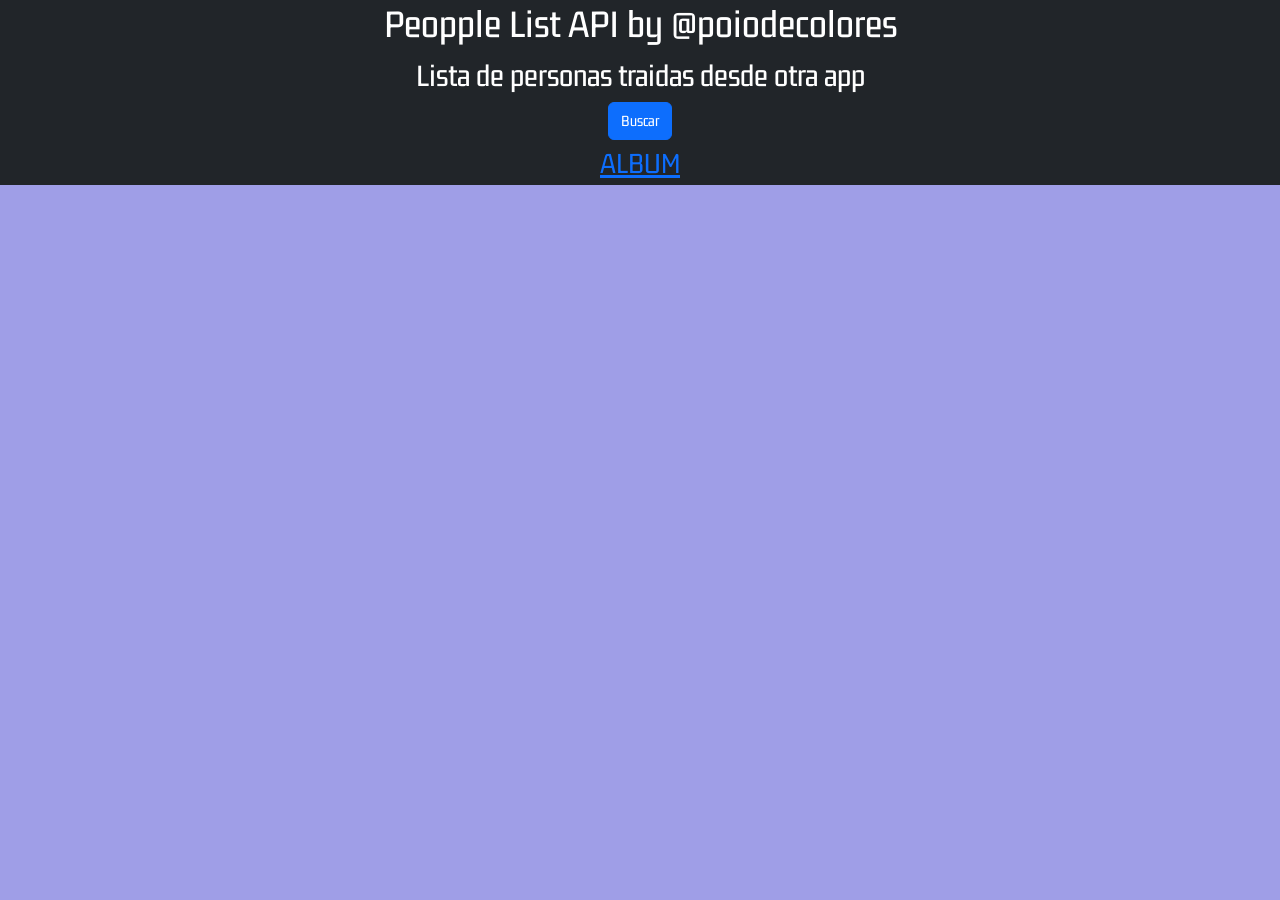
<file: API/index.html>
<html>
  <head>
    <meta charset="UTF-8" />
    <meta http-equiv="X-UA-Compatible" content="IE=edge" />
    <meta name="viewport" content="width=device-width, initial-scale=1.0" />
    <link
      href="https://cdn.jsdelivr.net/npm/bootstrap@5.0.2/dist/css/bootstrap.min.css"
      rel="stylesheet"
      integrity="sha384-EVSTQN3/azprG1Anm3QDgpJLIm9Nao0Yz1ztcQTwFspd3yD65VohhpuuCOmLASjC"
      crossorigin="anonymous"
    />
    <link rel="stylesheet" href="./assets/css/style.css" />
    <link rel="preconnect" href="https://fonts.googleapis.com" />
    <link rel="preconnect" href="https://fonts.gstatic.com" crossorigin />
    <link
      href="https://fonts.googleapis.com/css2?family=Gemunu+Libre:wght@200&display=swap"
      rel="stylesheet"
    />
    <title>API</title>
  </head>
  <body>
    <!-- Header -->
    <div class="header position-fixed-top position-fixed">
      <header class="bg-dark text-center">
        <h1>Peopple List API by @poiodecolores</h1>
        <div class="container">
          <h2>Lista de personas traidas desde otra app</h2>
          <button id="btnSearch" type="button" class="btn btn-primary">
            Buscar
          </button>
          <br />
          <a href="album.html">ALBUM</a>
        </div>
      </header>
    </div>

    <!-- Characters -->
    <div class="container position-relative">
      <div
        id="dataPeople"
        class="dataPeople position-absolute row row-cols-1 row-cols-md-5 g-4"
      ></div>
    </div>

    <script
      src="https://cdn.jsdelivr.net/npm/bootstrap@5.0.2/dist/js/bootstrap.bundle.min.js"
      integrity="sha384-MrcW6ZMFYlzcLA8Nl+NtUVF0sA7MsXsP1UyJoMp4YLEuNSfAP+JcXn/tWtIaxVXM"
      crossorigin="anonymous"
    ></script>
    <script src="./assets/js/peopleApi.js"></script>
  </body>
</html>
</file>
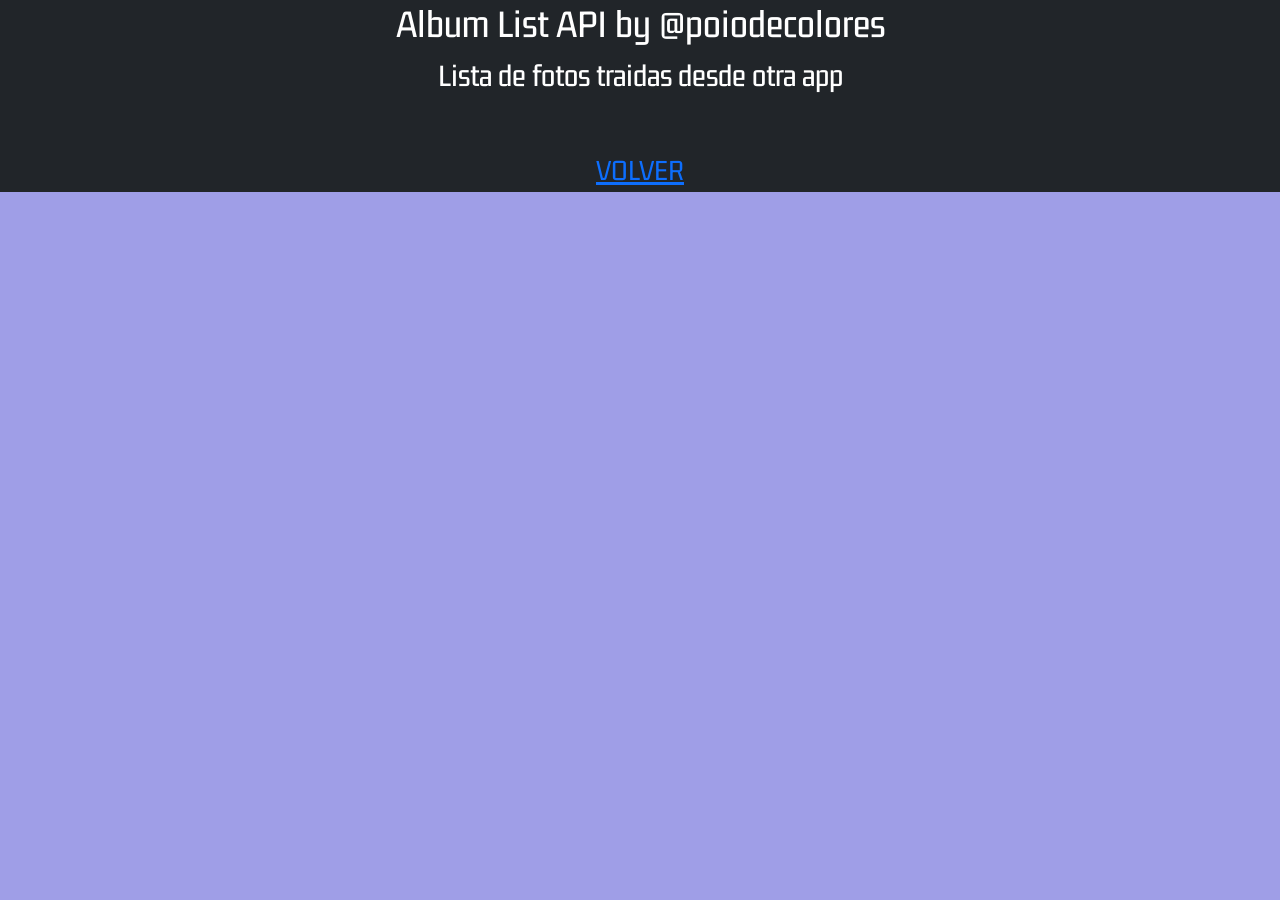
<file: API/album.html>
<html>
  <head>
    <meta charset="UTF-8" />
    <meta http-equiv="X-UA-Compatible" content="IE=edge" />
    <meta name="viewport" content="width=device-width, initial-scale=1.0" />
    <link
      href="https://cdn.jsdelivr.net/npm/bootstrap@5.0.2/dist/css/bootstrap.min.css"
      rel="stylesheet"
      integrity="sha384-EVSTQN3/azprG1Anm3QDgpJLIm9Nao0Yz1ztcQTwFspd3yD65VohhpuuCOmLASjC"
      crossorigin="anonymous"
    />
    <link rel="stylesheet" href="./assets/css/style.css" />
    <link rel="preconnect" href="https://fonts.googleapis.com" />
    <link rel="preconnect" href="https://fonts.gstatic.com" crossorigin />
    <link
      href="https://fonts.googleapis.com/css2?family=Gemunu+Libre:wght@200&display=swap"
      rel="stylesheet"
    />
    <title>API</title>
  </head>
  <body>
    <!-- Header -->
    <div class="header position-fixed-top position-fixed">
      <header class="bg-dark text-center">
        <h1>Album List API by @poiodecolores</h1>
        <div class="container">
          <h2>Lista de fotos traidas desde otra app</h2>
        </div>
        <br />
        <a href="index.html">VOLVER</a>
      </header>
    </div>

    <!-- Photos -->
    <div class="container position-relative">
      <div
        id="dataAlbum"
        class="dataAlbum position-absolute row row-cols-1 row-cols-md-5 g-4"
      ></div>
    </div>

    <script
      src="https://cdn.jsdelivr.net/npm/bootstrap@5.0.2/dist/js/bootstrap.bundle.min.js"
      integrity="sha384-MrcW6ZMFYlzcLA8Nl+NtUVF0sA7MsXsP1UyJoMp4YLEuNSfAP+JcXn/tWtIaxVXM"
      crossorigin="anonymous"
    ></script>
    <script src="./assets/js/albumApi.js"></script>
  </body>
</html>
</file>
<file: API/assets/css/style.css>
* {
  margin: 0;
  padding: 0;
}

body {
  font-family: "Gemunu Libre", sans-serif;
  background-color: #9f9ee7;
}

.header {
  width: 100%;
  z-index: 1;
  align-items: center;
  font-size: 30px;
  color: #ffffff;
}

.dataPeople,
.dataAlbum {
  margin-top: 180px;
}
</file>
